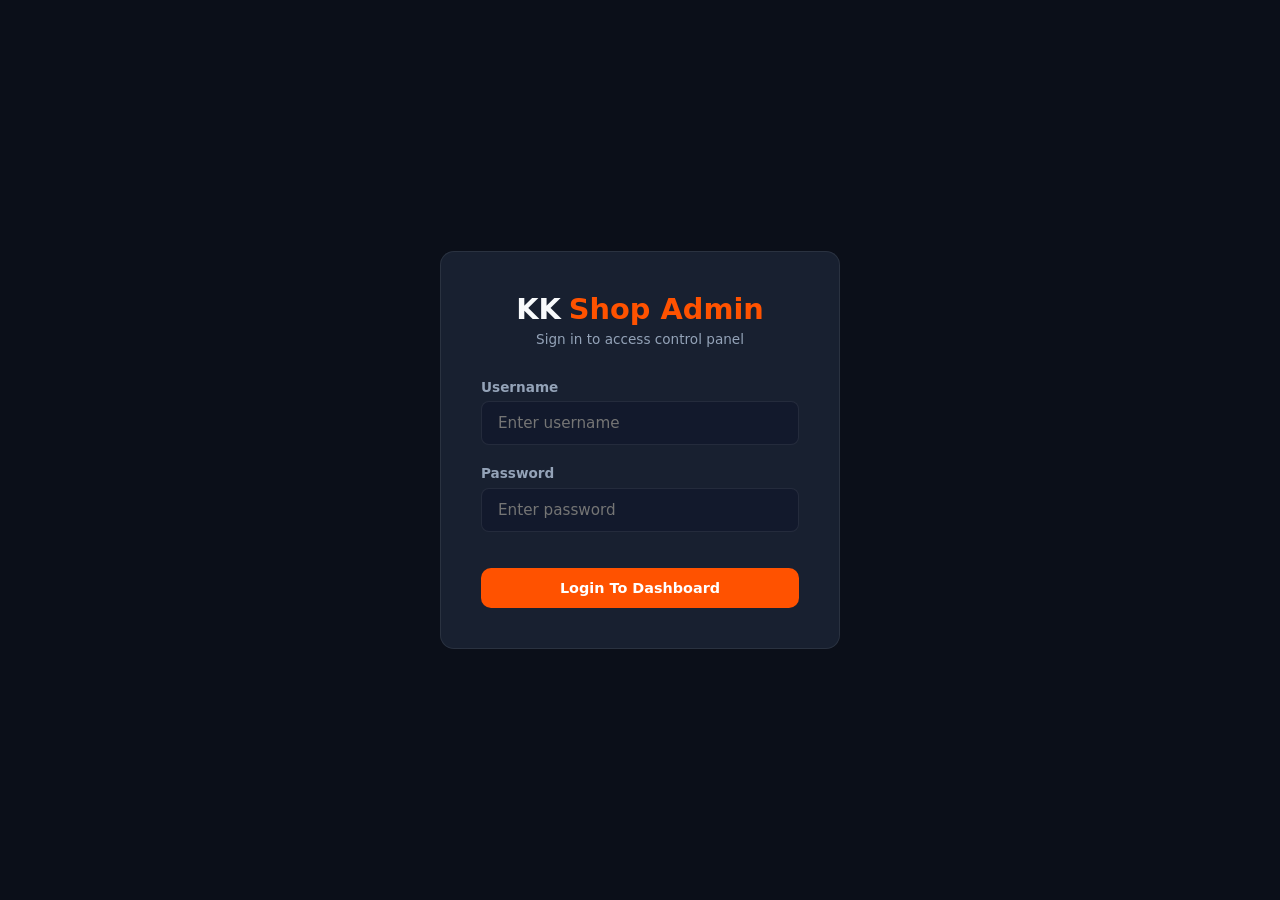
<file: admin/index.html>
<!DOCTYPE html>
<html lang="en">
<head>
  <meta charset="UTF-8">
  <meta name="viewport" content="width=device-width, initial-scale=1.0">
  <title>Admin Login - KK Shop</title>
  <link rel="stylesheet" href="css/style.css">
  <link rel="stylesheet" href="css/forms.css">
</head>
<body style="align-items: center; justify-content: center; background: #0B0F19;">

  <div class="glass-card" style="width: 100%; max-width: 400px; padding: 2.5rem;">
    <div style="text-align: center; margin-bottom: 2rem;">
      <h1 class="brand" style="justify-content: center; font-size: 1.8rem; margin-bottom: 0.3rem;">KK <span>Shop Admin</span></h1>
      <p style="color: var(--text-muted); font-size: 0.85rem;">Sign in to access control panel</p>
    </div>

    <div id="auth-error" style="display: none; background: rgba(239, 68, 68, 0.15); color: #EF4444; border: 1px solid rgba(239, 68, 68, 0.3); padding: 0.75rem; border-radius: 8px; font-size: 0.85rem; margin-bottom: 1rem; text-align: center;"></div>

    <form id="admin-login-form">
      <div class="form-group">
        <label class="form-label">Username</label>
        <input type="text" id="admin-username" class="form-control" placeholder="Enter username" required>
      </div>
      <div class="form-group">
        <label class="form-label">Password</label>
        <input type="password" id="admin-password" class="form-control" placeholder="Enter password" required>
      </div>
      <button type="submit" class="btn btn-primary" style="width: 100%; margin-top: 1rem;">Login To Dashboard</button>
    </form>
  </div>

  <script type="module" src="js/app.js"></script>
  <script type="module" src="js/auth.js"></script>
</body>
</html>
</file>
<file: admin/css/style.css>
:root {
  --bg-dark: #0F172A;
  --panel-bg: rgba(30, 41, 59, 0.7);
  --panel-border: rgba(255, 255, 255, 0.08);
  --primary: #FF5200;
  --primary-hover: #E04800;
  --text-main: #F8FAFC;
  --text-muted: #94A3B8;
  --success: #10B981;
  --warning: #F59E0B;
  --danger: #EF4444;
  --radius: 14px;
  --transition: all 0.25s ease;
}

* {
  box-sizing: border-box;
  margin: 0;
  padding: 0;
  font-family: 'Plus Jakarta Sans', system-ui, -apple-system, sans-serif;
}

body {
  background-color: var(--bg-dark);
  color: var(--text-main);
  min-height: 100vh;
  display: flex;
}

a {
  text-decoration: none;
  color: inherit;
}

/* Glassmorphism Sidebar */
.sidebar {
  width: 260px;
  background: var(--panel-bg);
  backdrop-filter: blur(16px);
  border-right: 1px solid var(--panel-border);
  display: flex;
  flex-direction: column;
  padding: 1.5rem;
  position: fixed;
  top: 0;
  bottom: 0;
  left: 0;
  z-index: 100;
}

.brand {
  font-size: 1.4rem;
  font-weight: 800;
  color: var(--text-main);
  margin-bottom: 2rem;
  display: flex;
  align-items: center;
  gap: 0.5rem;
}

.brand span {
  color: var(--primary);
}

.nav-list {
  list-style: none;
  display: flex;
  flex-direction: column;
  gap: 0.5rem;
  flex: 1;
}

.nav-link {
  display: flex;
  align-items: center;
  gap: 0.8rem;
  padding: 0.8rem 1rem;
  border-radius: 10px;
  color: var(--text-muted);
  font-weight: 600;
  font-size: 0.95rem;
  transition: var(--transition);
}

.nav-link:hover, .nav-link.active {
  background: rgba(255, 82, 0, 0.15);
  color: var(--primary);
}

/* Admin App Wrapper */
.admin-wrapper {
  margin-left: 260px;
  flex: 1;
  display: flex;
  flex-direction: column;
  min-width: 0;
}

.top-bar {
  height: 70px;
  background: var(--panel-bg);
  backdrop-filter: blur(12px);
  border-bottom: 1px solid var(--panel-border);
  padding: 0 2rem;
  display: flex;
  align-items: center;
  justify-content: space-between;
  position: sticky;
  top: 0;
  z-index: 90;
}

.admin-profile {
  display: flex;
  align-items: center;
  gap: 1rem;
}

.logout-btn {
  background: rgba(239, 68, 68, 0.15);
  color: var(--danger);
  border: 1px solid rgba(239, 68, 68, 0.3);
  padding: 0.5rem 1rem;
  border-radius: 8px;
  cursor: pointer;
  font-weight: 600;
  font-size: 0.85rem;
  transition: var(--transition);
}

.logout-btn:hover {
  background: var(--danger);
  color: var(--text-main);
}

.content-area {
  padding: 2rem;
  flex: 1;
}

/* Glass Cards */
.glass-card {
  background: var(--panel-bg);
  backdrop-filter: blur(16px);
  border: 1px solid var(--panel-border);
  border-radius: var(--radius);
  padding: 1.5rem;
}

/* Modern Tables */
.table-responsive {
  width: 100%;
  overflow-x: auto;
}

.custom-table {
  width: 100%;
  border-collapse: collapse;
  text-align: left;
  font-size: 0.9rem;
}

.custom-table th {
  padding: 1rem;
  color: var(--text-muted);
  border-bottom: 1px solid var(--panel-border);
  font-weight: 600;
  text-transform: uppercase;
  font-size: 0.75rem;
  letter-spacing: 0.05em;
}

.custom-table td {
  padding: 1rem;
  border-bottom: 1px solid var(--panel-border);
  vertical-align: middle;
}

.custom-table tr:hover {
  background: rgba(255, 255, 255, 0.02);
}

/* Badges */
.badge {
  padding: 0.3rem 0.75rem;
  border-radius: 50px;
  font-size: 0.75rem;
  font-weight: 700;
  display: inline-block;
}

.badge-active, .badge-delivered { background: rgba(16, 185, 129, 0.15); color: var(--success); }
.badge-hidden, .badge-cancelled { background: rgba(239, 68, 68, 0.15); color: var(--danger); }
.badge-pending { background: rgba(245, 158, 11, 0.15); color: var(--warning); }

/* Buttons */
.btn {
  display: inline-flex;
  align-items: center;
  justify-content: center;
  gap: 0.5rem;
  padding: 0.75rem 1.4rem;
  border-radius: 10px;
  font-weight: 600;
  font-size: 0.9rem;
  cursor: pointer;
  border: none;
  transition: var(--transition);
}

.btn-primary {
  background: var(--primary);
  color: white;
}

.btn-primary:hover {
  background: var(--primary-hover);
  box-shadow: 0 4px 15px rgba(255, 82, 0, 0.3);
}

/* Toast System */
#toast-container {
  position: fixed;
  top: 20px;
  right: 20px;
  z-index: 9999;
  display: flex;
  flex-direction: column;
  gap: 10px;
}

.toast {
  padding: 1rem 1.25rem;
  border-radius: 10px;
  background: #1E293B;
  color: white;
  font-size: 0.9rem;
  box-shadow: 0 10px 25px rgba(0,0,0,0.5);
  border-left: 4px solid var(--primary);
  animation: slideIn 0.3s ease;
}

@keyframes slideIn {
  from { transform: translateX(100%); }
  to { transform: translateX(0); }
}
</file>
<file: admin/css/forms.css>
.form-group {
  margin-bottom: 1.25rem;
}

.form-label {
  display: block;
  font-size: 0.85rem;
  font-weight: 600;
  margin-bottom: 0.4rem;
  color: var(--text-muted);
}

.form-control {
  width: 100%;
  padding: 0.75rem 1rem;
  background: rgba(15, 23, 42, 0.6);
  border: 1px solid var(--panel-border);
  border-radius: 8px;
  color: var(--text-main);
  outline: none;
  font-size: 0.95rem;
  transition: var(--transition);
}

.form-control:focus {
  border-color: var(--primary);
  box-shadow: 0 0 0 3px rgba(255, 82, 0, 0.15);
}

.dropzone {
  border: 2px dashed var(--panel-border);
  border-radius: var(--radius);
  padding: 2rem;
  text-align: center;
  cursor: pointer;
  transition: var(--transition);
  background: rgba(15, 23, 42, 0.3);
}

.dropzone:hover {
  border-color: var(--primary);
  background: rgba(255, 82, 0, 0.05);
}

.image-preview-grid {
  display: grid;
  grid-template-columns: repeat(auto-fill, minmax(80px, 1fr));
  gap: 0.8rem;
  margin-top: 1rem;
}

.preview-thumb {
  width: 100%;
  aspect-ratio: 1;
  object-fit: cover;
  border-radius: 8px;
  border: 1px solid var(--panel-border);
}
</file>
